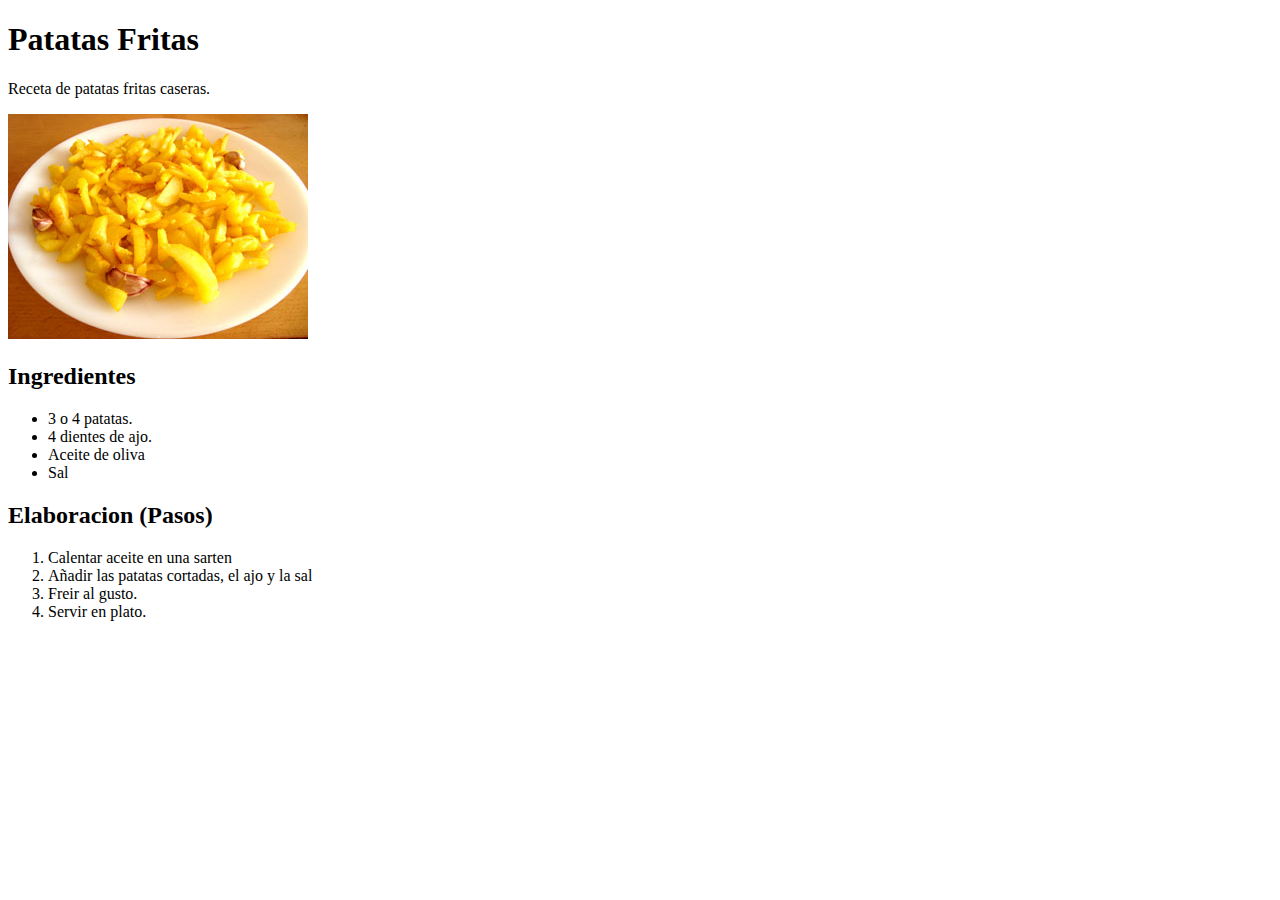
<file: Liceo_HTML_Ejemplo1/index.html>
<!DOCTYPE html>
<html lang="es">
<head>
    <meta charset="UTF-8">
    <title>Patatas</title>
</head>
<body>
    <h1>Patatas Fritas</h1>
    <p>Receta de patatas fritas caseras.</p>
    <img src="img/patatas.jpg" alt="Foto patatas fritas">
    <h2>Ingredientes</h2>
    <ul>
        <li>3 o 4 patatas.</li>
        <li>4 dientes de ajo.</li>
        <li>Aceite de oliva</li>
        <li>Sal</li>
    </ul>
    <h2>Elaboracion (Pasos)</h2>
    <ol>
        <li>Calentar aceite en una sarten</li>
        <li>Añadir las patatas cortadas, el ajo y la sal</li>
        <li>Freir al gusto.</li>
        <li>Servir en plato.</li>
    </ol>
</body>
</html>
</file>
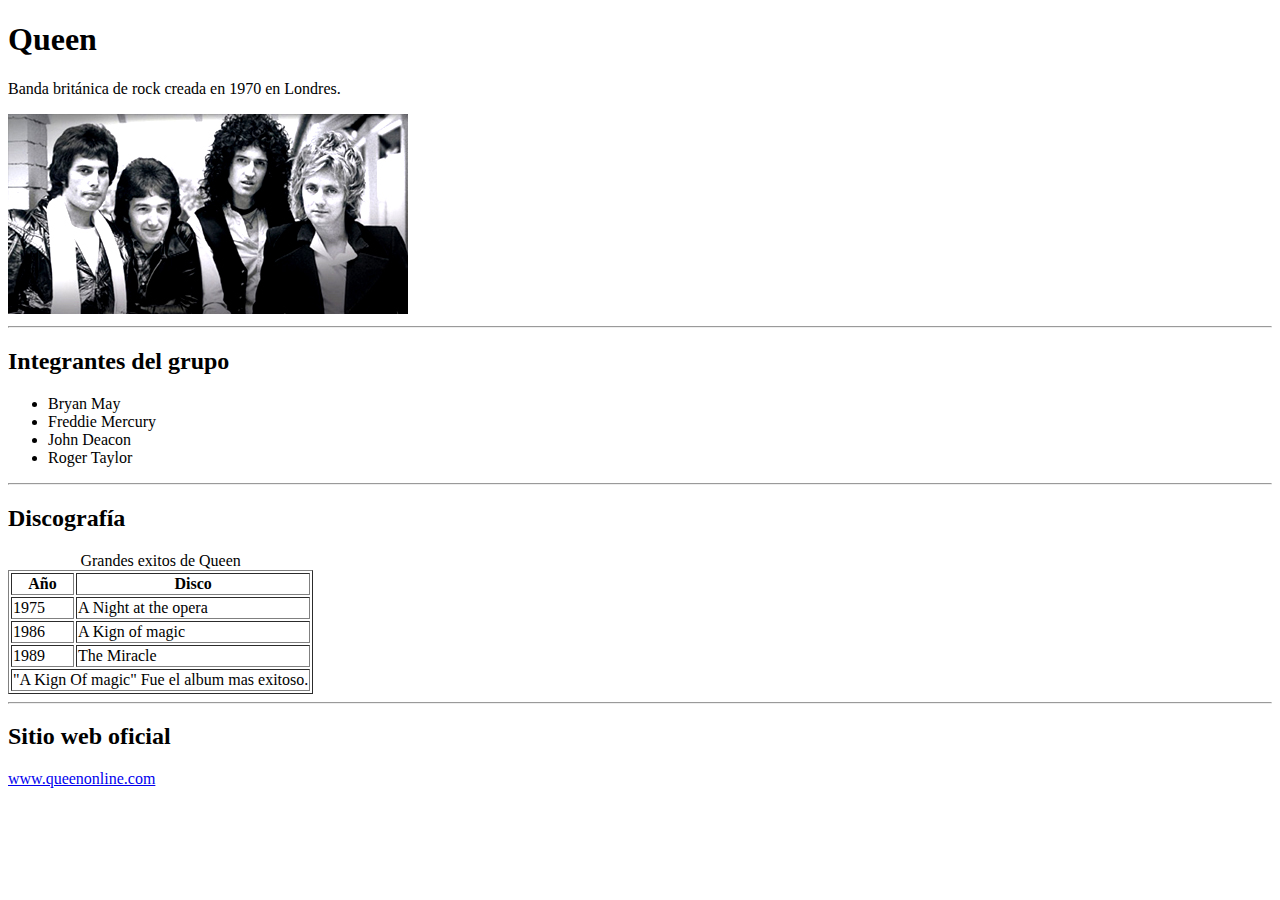
<file: Liceo_HTML_Ejemplo2/index.html>
<!DOCTYPE html>
<html lang="en">
<head>
    <meta charset="UTF-8">
    <title>Queen</title>
</head>
<body>
    <h1>Queen</h1>
    <p>Banda británica de rock creada en 1970 en Londres.</p>
    <img src="img/queen.jpg" alt="imagen_queen">
    <hr />
    <h2>Integrantes del grupo</h2>
    <ul>
        <li>Bryan May</li>
        <li>Freddie Mercury</li>
        <li>John Deacon</li>
        <li>Roger Taylor</li>
    </ul>
    <hr />
    <h2>Discografía</h2>
    <table border="1">
        <caption>Grandes exitos de Queen</caption>
        <tr><th>Año</th><th>Disco</th></tr>
        <tr><td>1975</td><td>A Night at the opera</td></tr>
        <tr><td>1986</td><td>A Kign of magic</td></tr>
        <tr><td>1989</td><td>The Miracle</td></tr>
        <tr><td colspan="2">"A Kign Of magic" Fue el album mas exitoso.</td></tr>
    </table>
    <hr />
    <h2>Sitio web oficial</h2>
    <a href="https://www.queenonline.com">www.queenonline.com</a>
</body>
</html>
</file>
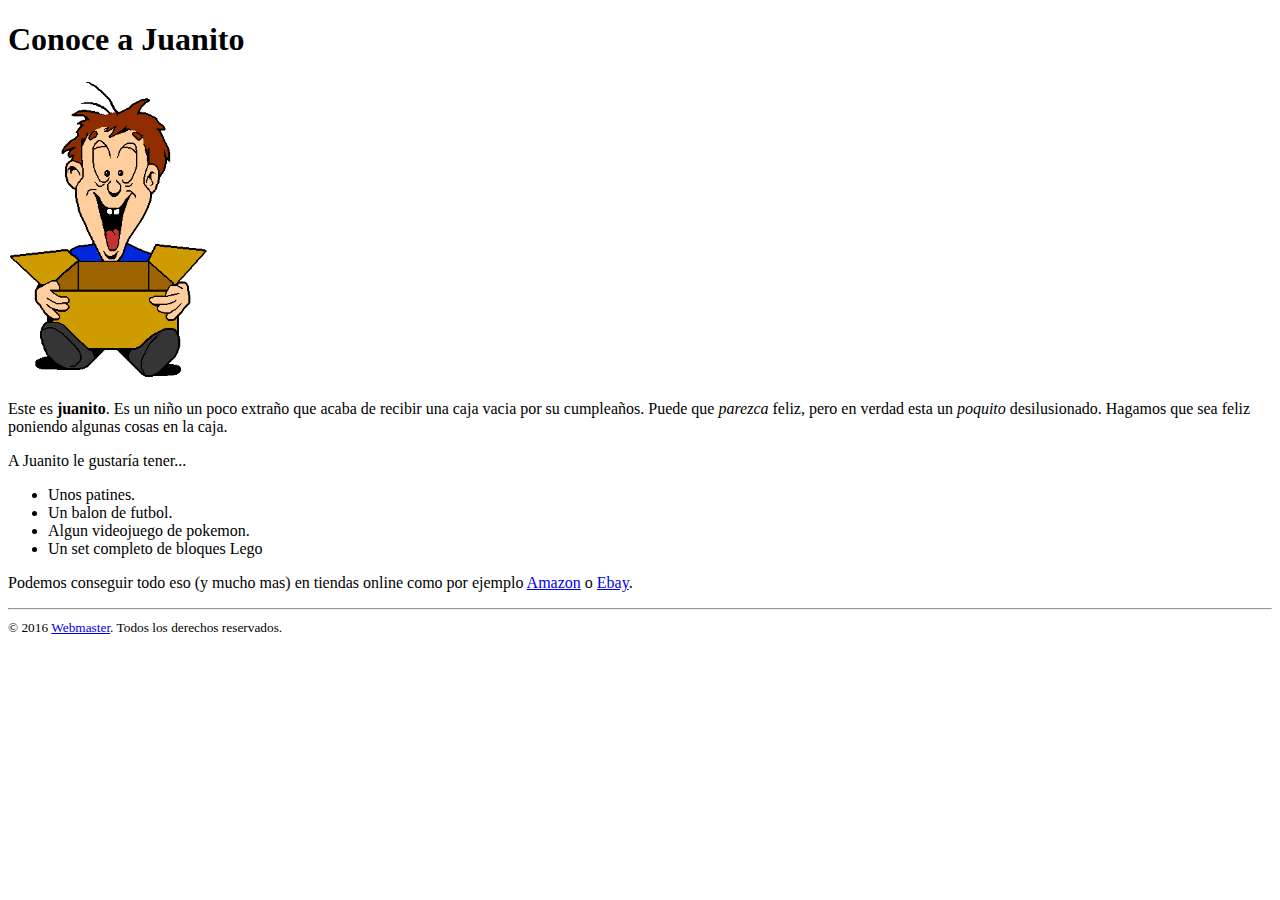
<file: Liceo_HTML_Ejemplo3/index.html>
<!DOCTYPE html>
<html lang="es">
<head>
    <meta charset="UTF-8">
    <title>Juanito</title>
</head>
<body>
    <h1>Conoce a Juanito</h1>
    <img src="img/juanito.gif" alt="GIF_juanito">
    <p>Este es <strong>juanito</strong>. Es un niño un poco extraño que acaba de recibir una caja vacia por su cumpleaños. Puede que 
        <em>parezca</em> feliz, pero en verdad esta un <em>poquito</em> desilusionado. Hagamos que sea feliz poniendo algunas cosas en la caja.
    </p>
    <p>A Juanito le gustaría tener...</p>
    <ul>
        <li>Unos patines.</li>
        <li>Un balon de futbol.</li>
        <li>Algun videojuego de pokemon.</li>
        <li>Un set completo de bloques Lego</li>
    </ul>
    <p>Podemos conseguir todo eso (y mucho mas) en tiendas online como por ejemplo <a href="https://www.amazon.es">Amazon</a>
    o <a href="https://www.ebay.com">Ebay</a>.
    </p>
    <hr />
    <small>© 2016 <a href="https://www.webmaster.com">Webmaster</a>. Todos los derechos reservados.</small>
</body>
</html>
</file>
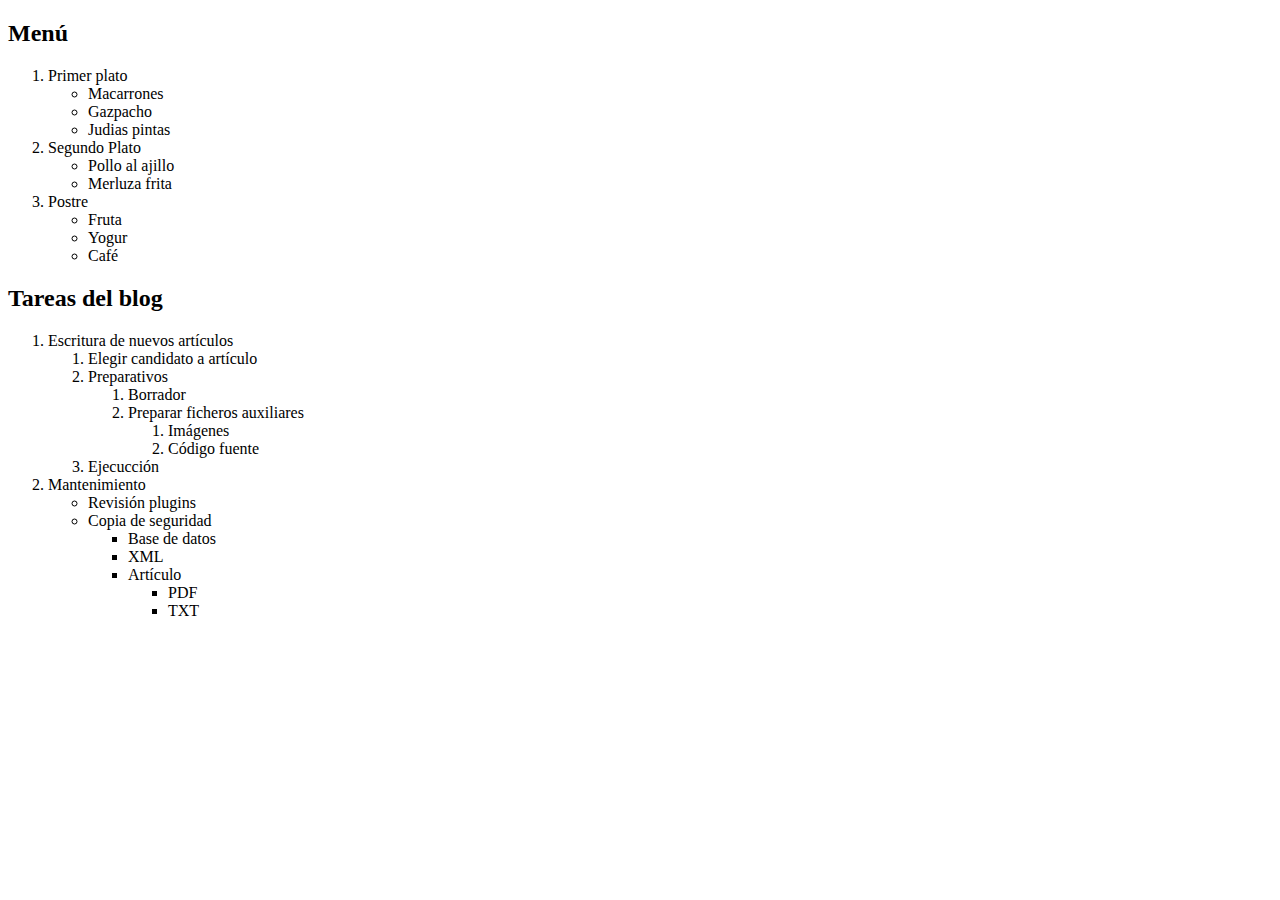
<file: Liceo_HTML_Ejemplo4/index.html>
<!DOCTYPE html>
<html lang="es">
<head>
    <meta charset="UTF-8">
    <title>Listas</title>
</head>
<body>
    <h2>Menú</h2>
    <ol>
        <li>Primer plato</li>
        <ul>
            <li>Macarrones</li>
            <li>Gazpacho</li>
            <li>Judias pintas</li>
        </ul>
        <li>Segundo Plato</li>
        <ul>
            <li>Pollo al ajillo</li>
            <li>Merluza frita</li>
        </ul>
        <li>Postre</li>
        <ul>
            <li>Fruta</li>
            <li>Yogur</li>
            <li>Café</li>
        </ul>
    </ol>

    <h2>Tareas del blog</h2>
    <ol>
        <li>Escritura de nuevos artículos</li>
        <ol>
            <li>Elegir candidato a artículo</li>
            <li>Preparativos</li>
            <ol>
                <li>Borrador</li>
                <li>Preparar ficheros auxiliares</li>
                <ol>
                    <li>Imágenes</li>
                    <li>Código fuente</li>
                </ol>
            </ol>
            <li>Ejecucción</li>
        </ol>
        <li>Mantenimiento</li>
        <ul>
            <li>Revisión plugins</li>
            <li>Copia de seguridad</li>
            <ul>
                <li>Base de datos</li>
                <li>XML</li>
                <li>Artículo</li>
                <ul>
                    <li>PDF</li>
                    <li>TXT</li>
                </ul>
            </ul>
        </ul>
    </ol>

</body>
</html>
</file>
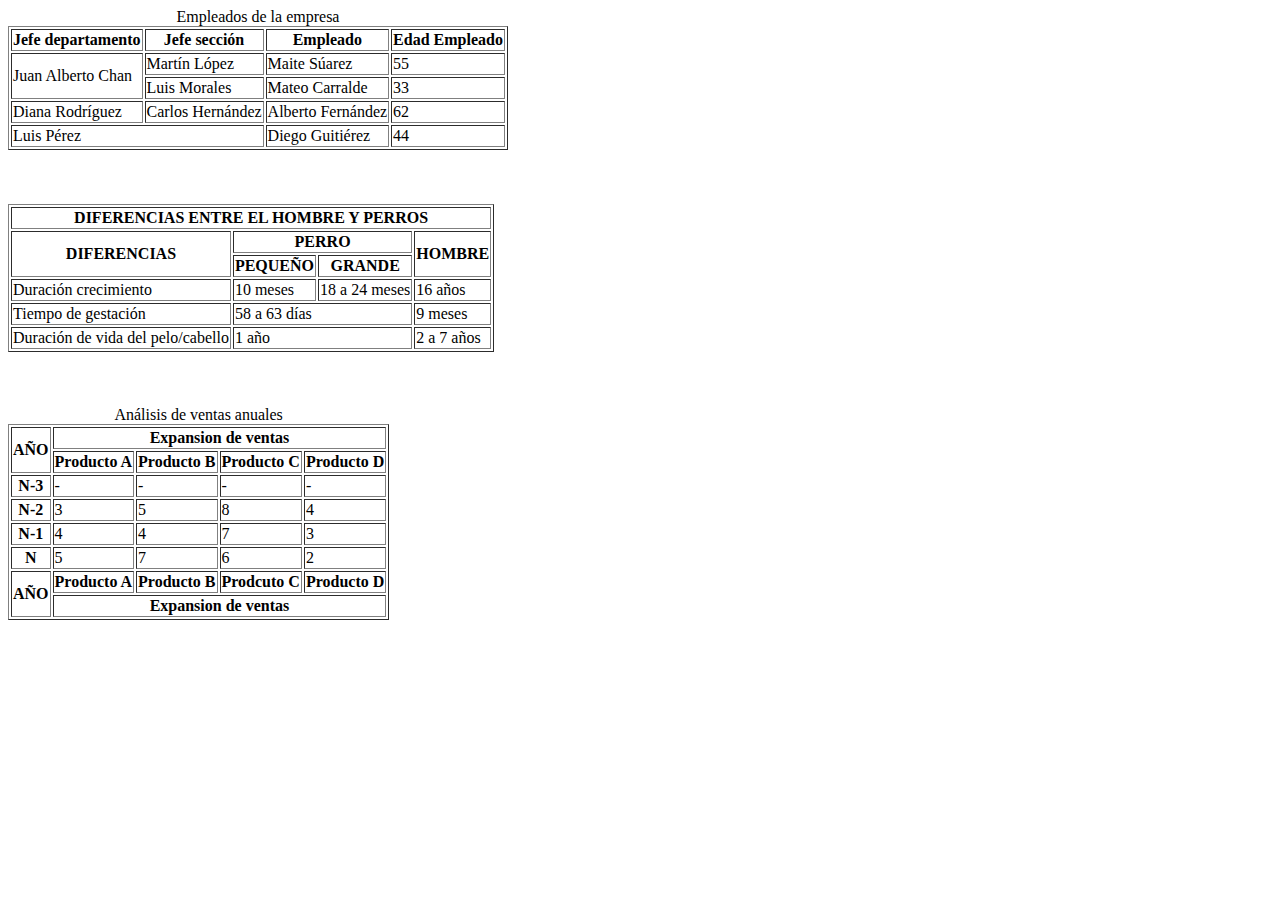
<file: Liceo_HTML_Ejemplo5/index.html>
<!DOCTYPE html>
<html lang="es">
<head>
    <meta charset="UTF-8">
    <title>Ejemplo Listas</title>
</head>
<body>
    <table border="1">
        <caption>Empleados de la empresa</caption>
        <tr>  <th>Jefe departamento</th> <th>Jefe sección</th> <th>Empleado</th> <th>Edad Empleado</th>  </tr>
        <tr>   <td rowspan="2">Juan Alberto Chan</td><td>Martín López</td><td>Maite Súarez</td><td>55</td>   </tr>
        <tr>   <td>Luis Morales</td><td>Mateo Carralde</td><td>33</td>   </tr>
        <tr>   <td>Diana Rodríguez</td><td>Carlos Hernández</td><td>Alberto Fernández</td><td>62</td>   </tr>
        <tr>   <td colspan="2">Luis Pérez</td><td>Diego Guitiérez</td><td>44</td>   </tr>
    </table>

    <br /><br /><br />
    <table border="1">
        <tr><th colspan="4">DIFERENCIAS ENTRE EL HOMBRE Y PERROS</th></tr>
        <tr><th rowspan="2">DIFERENCIAS</th><th colspan="2">PERRO</th><th rowspan="2">HOMBRE</th></tr>
        <tr><th>PEQUEÑO</th><th>GRANDE</th></tr>
        <tr><td>Duración crecimiento</td><td>10 meses</td><td>18 a 24 meses</td><td>16 años</td></tr>
        <tr><td>Tiempo de gestación</td><td colspan="2">58 a 63 días</td><td>9 meses</td></tr>
        <tr><td>Duración de vida del pelo/cabello</td><td colspan="2">1 año</td><td>2 a 7 años</td></tr>
    </table>

    <br /><br /><br />
    <table border="1">
        <caption>Análisis de ventas anuales</caption>
        <thead>
        <tr><th rowspan="2">AÑO</th><th colspan="4">Expansion de ventas</th></tr>
        <tr><th>Producto A</th><th>Producto B</th><th>Producto C</th><th>Producto D</th></tr>
        </thead>
        <tbody>
        <tr><th>N-3</th><td>-</td><td>-</td><td>-</td><td>-</td></tr>
        <tr><th>N-2</th><td>3</td><td>5</td><td>8</td><td>4</td></tr>
        <tr><th>N-1</th><td>4</td><td>4</td><td>7</td><td>3</td></tr>
        <tr><th>N</th><td>5</td><td>7</td><td>6</td><td>2</td></tr>
        </tbody>
        <tfoot>
        <tr><th rowspan="2">AÑO</th><th>Producto A</th><th>Producto B</th><th>Prodcuto C</th><th>Producto D</th></tr>
        <tr><th colspan="4">Expansion de ventas</th></tr>
        </tfoot>
    </table>

</body>
</html>
</file>
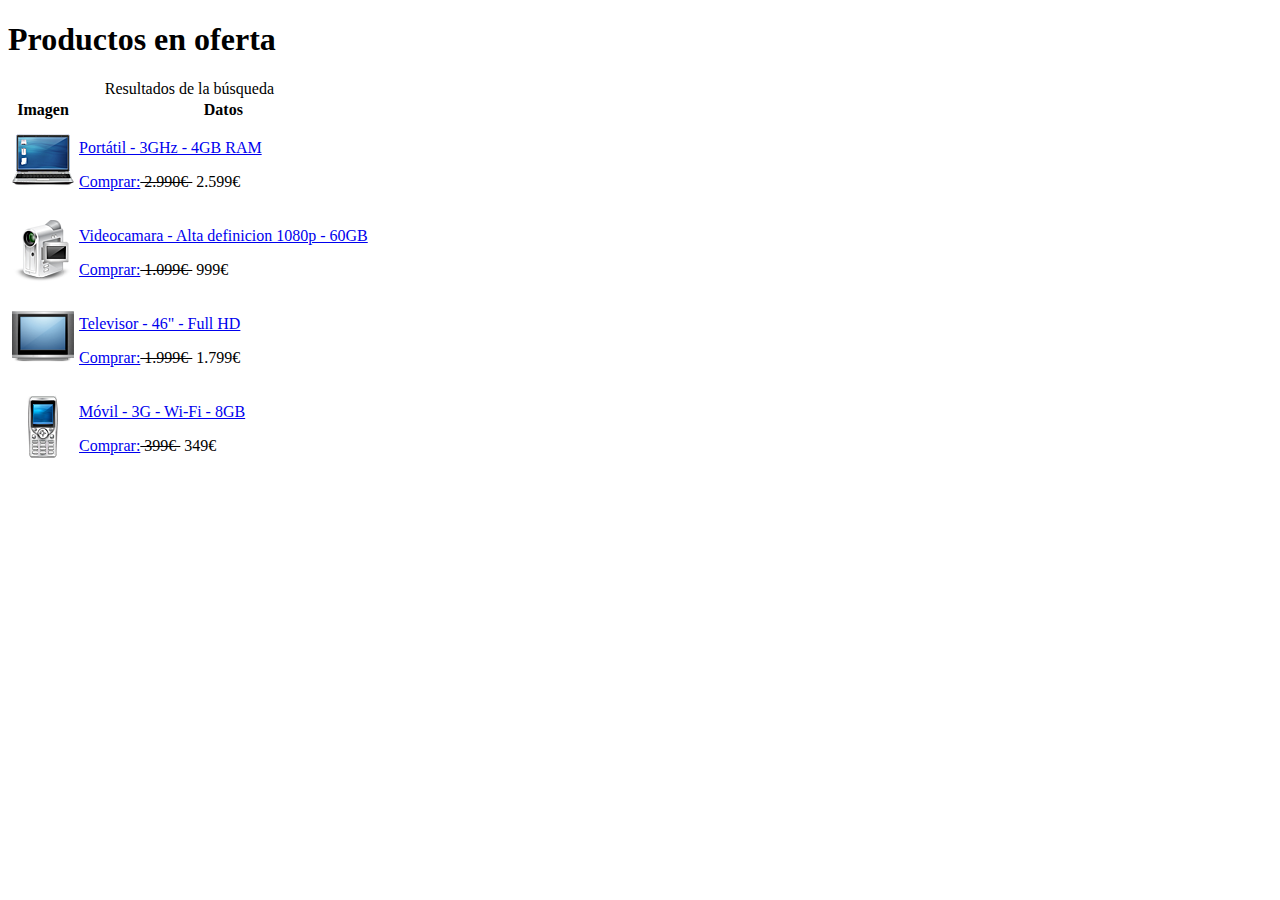
<file: Liceo_HTML_Ejemplo6/index.html>
<!DOCTYPE html>
<html lang="en">
<head>
    <meta charset="UTF-8">
    <title>Ejemplo6</title>
</head>
<body>

    <h1>Productos en oferta</h1>
    <table>
        <thead>
        <caption>Resultados de la búsqueda</caption>
        </thead>
        <tbody>
        <tr><th>Imagen</th><th>Datos</th></tr>
        <tr><td><img src="img/portatil.png" alt=""></td><td><p><a href="#">Portátil - 3GHz - 4GB RAM</a></p>
            <p><a href="#">Comprar:</a><del>&nbsp;2.990€ </del>&nbsp;2.599€ </p></td></tr>

            <tr><td><img src="img/videocamara.png" alt=""></td><td><p><a href="#">Videocamara - Alta definicion 1080p - 60GB</a></p>
                <p><a href="#">Comprar:</a><del>&nbsp;1.099€ </del>&nbsp;999€ </p></td></tr>

                <tr><td><img src="img/tv.png" alt=""></td><td><p><a href="#">Televisor - 46" - Full HD</a></p>
                    <p><a href="#">Comprar:</a><del>&nbsp;1.999€ </del>&nbsp;1.799€ </p></td></tr>

                    <tr><td><img src="img/movil.png" alt=""></td><td><p><a href="#">Móvil - 3G - Wi-Fi - 8GB</a></p>
                        <p><a href="#">Comprar:</a><del>&nbsp;399€ </del>&nbsp;349€ </p></td></tr>
        </tbody>                
    </table>
</body>
</html>
</file>
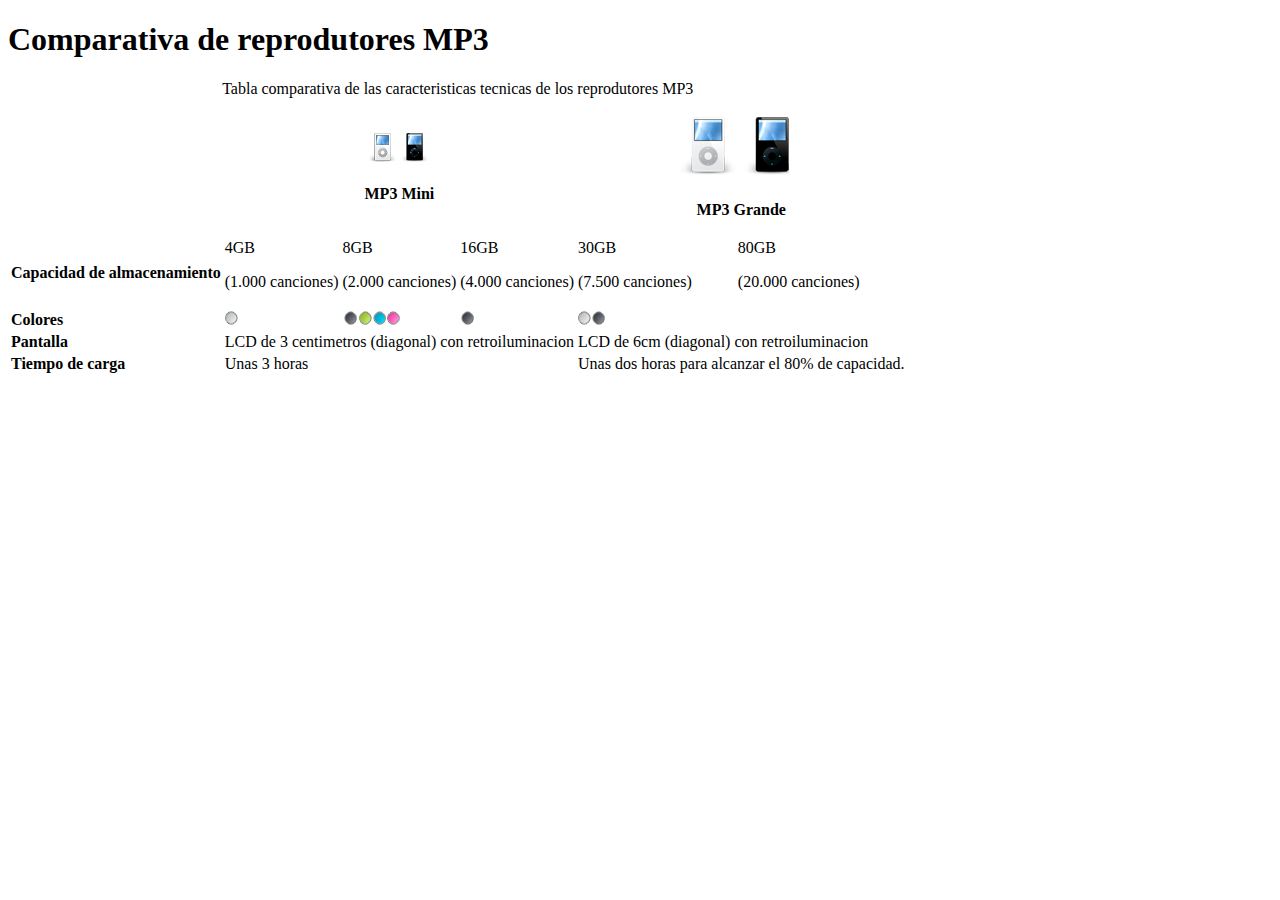
<file: Liceo_HTML_Ejemplo7/index.html>
<!DOCTYPE html>
<html lang="en">
<head>
    <meta charset="UTF-8">
    <title>Ejemplo 7</title>
</head>
<body>
    <h1>Comparativa de reprodutores MP3</h1>
    <table>
        <thead>
        <caption>Tabla comparativa de las caracteristicas tecnicas de los reprodutores MP3</caption>
        </thead>
        <tbody>
        <tr align="center"><td></td><td colspan="3"><p><img src="img/mp3_pequeno_blanco.png" alt=""><img src="img/mp3_pequeno_negro.png" alt="">
        </p><p><strong>MP3 Mini</strong></p></td><td colspan="2"><p>
            <img src="img/mp3_grande_blanco.png" alt=""><img src="img/mp3_grande_negro.png" alt="">
        </p><p><strong>MP3 Grande</strong></p></td></tr>
        <tr><td><strong>Capacidad de almacenamiento</strong></td><td>4GB<p>(1.000 canciones)</p></td><td>8GB<p>(2.000 canciones)</p></td><td>16GB<p>(4.000 canciones)</p></td><td>30GB<p>(7.500 canciones)</p></td><td>80GB <p>(20.000 canciones)</p> </td></tr>

        <tr><td><strong>Colores</strong></td><td><img src="img/color_blanco.png" alt=""></td><td><img src="img/color_negro.png" alt=""><img src="img/color_verde.png" alt=""><img src="img/color_azul.png" alt=""><img src="img/color_rosa.png" alt=""></td><td><img src="img/color_negro.png" alt=""></td><td><img src="img/color_blanco.png" alt=""><img src="img/color_negro.png" alt=""></td><td></td></tr>
        <tr><td><strong>Pantalla</strong></td><td colspan="3">LCD de 3 centimetros (diagonal) con retroiluminacion</td><td colspan="3">LCD de 6cm (diagonal) con retroiluminacion</td> </tr>
        <tr><td><strong>Tiempo de carga</strong></td><td colspan="3">Unas 3 horas</td><td colspan="3">Unas dos horas para alcanzar el 80% de capacidad.</td></tr>
        </tbody>
    </table>
</body>
</html>
</file>
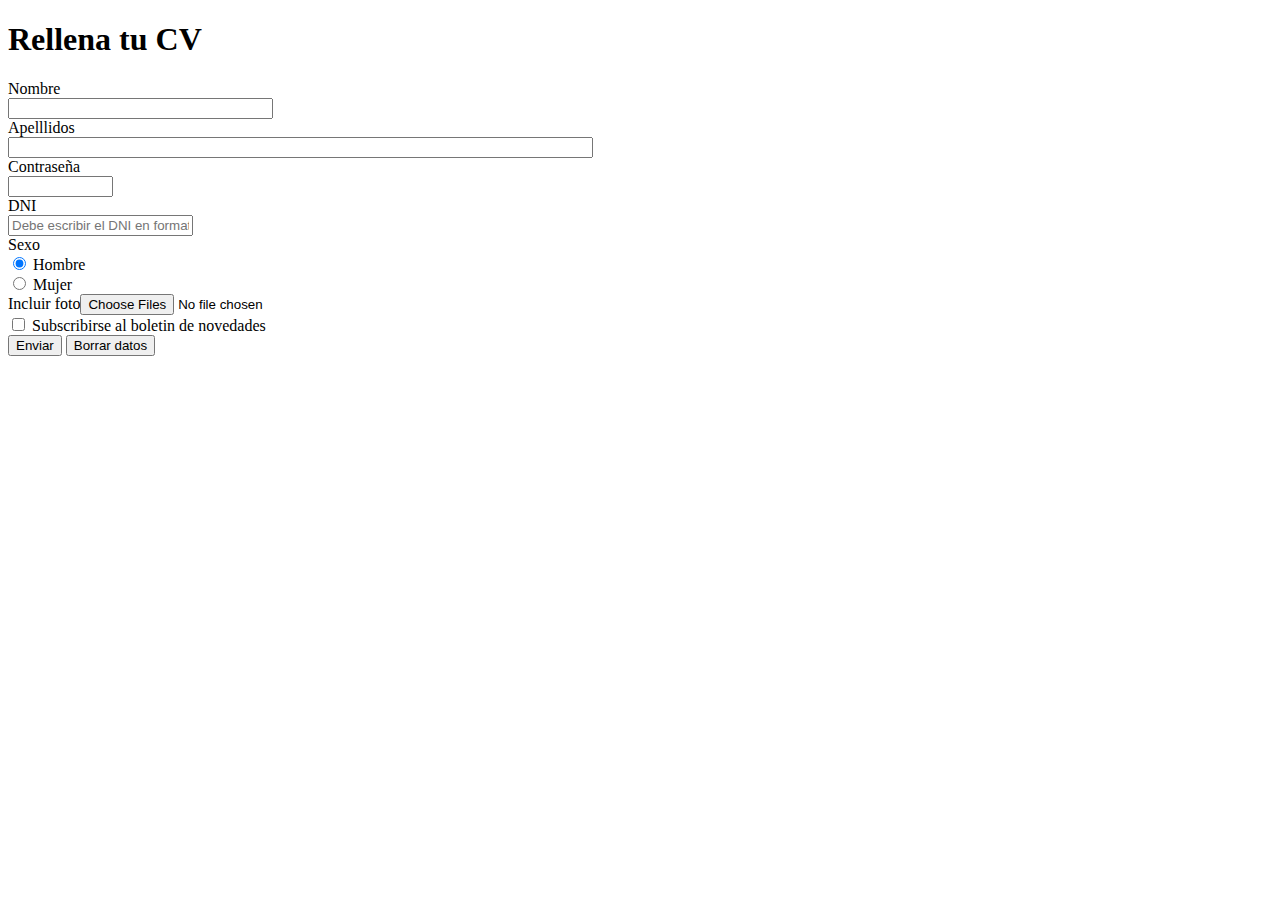
<file: Liceo_HTML_Ejemplo8/index.html>
<!DOCTYPE html>
<html lang="en">
<head>
    <meta charset="UTF-8">
    <title>Formulario1</title>
</head>
<body>
    <h1>Rellena tu CV</h1>
    <form action="mailto:e.garcia@liceolapaz.net" method="post">
        <label for="nombre">Nombre</label><br />
        <input type="text" id="nombre" name="nombre" size="30"><br />
        <label for="apellidos">Apelllidos</label><br />
        <input type="text" id="apellidos" size="70"><br />
        <label for="contrasenha">Contraseña</label><br />
        <input type="password" id="contrasenha" name="contraseña" minlength="6" maxlength="10" size="10"><br />
        <label for="dni">DNI</label><br />
        <input type="text" id="dni" pattern="[0-9]{8}[A-Z]" minlength="9" maxlength="9" placeholder="Debe escribir el DNI en formato 12345678A" name="dni"><br />
        <label for="sexo">Sexo</label><br />
        <input type="radio"  name="sexo" value="hombre" checked id="hombre">
        <label for="hombre">Hombre</label><br />
        <input type="radio" name="sexo" value="mujer" id="mujer">
        <label for="mujer">Mujer</label><br />
        Incluir foto<input type="file" id="foto" multiple><br />
        <input type="checkbox" id="boletin" name="">
        <label for="boletin">Subscribirse al boletin de novedades</label><br />
        <input type="submit" name="enviar" value="Enviar">
        <input type="reset" name="borar" value="Borrar datos">
    </form>
</body>
</html>
</file>
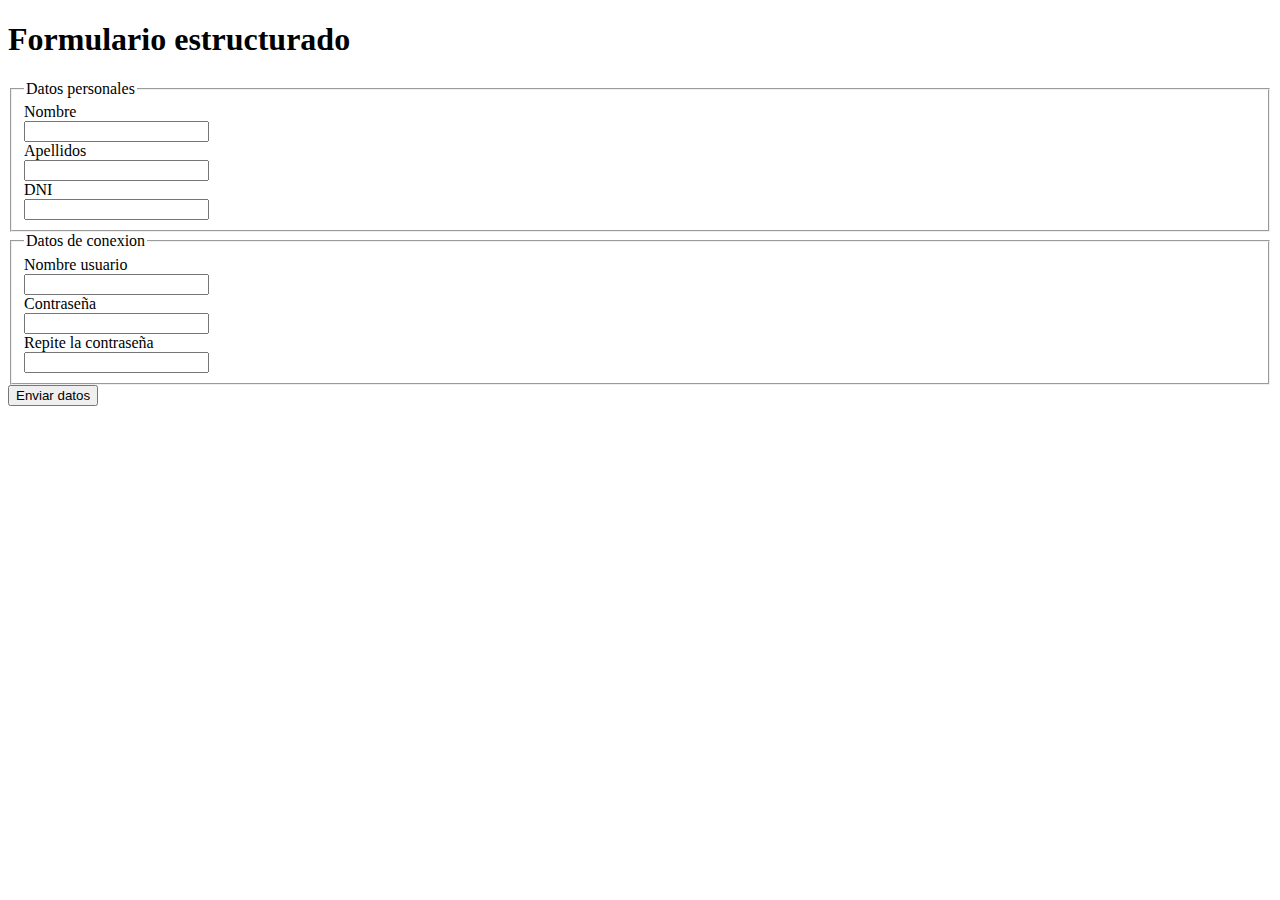
<file: Liceo_HTML_Ejemplo9/index.html>
<!DOCTYPE html>
<html lang="en">
<head>
    <meta charset="UTF-8">
    <title>Ejemplo formularios</title>
</head>
<body>
    <h1>Formulario estructurado</h1>
    <form action="mailto:e.garcia@liceolapaz.net" method="post">
        <fieldset>
            <legend>Datos personales</legend>
            <label for="nombre">Nombre</label><br />
            <input type="text" name="nombre"><br />
            <label for="apellidos">Apellidos</label><br />
            <input type="text" name="apellidos"><br />
            <label for="dni">DNI</label><br />
            <input type="text" name="DNI"><br />
        </fieldset>
        <fieldset>
            <legend>Datos de conexion</legend>
            <label for="nombreusuario">Nombre usuario</label><br />
            <input type="text" name="nombreusuario"><br />
            <label for="contraseña">Contraseña</label><br />
            <input type="password" name="contrasela"><br />
            <label for="repetir">Repite la contraseña</label><br />
            <input type="password" name="contraseña"><br />
        </fieldset>
        <input type="submit" name="enviar" value="Enviar datos">
    </form>
</body>
</html>
</file>
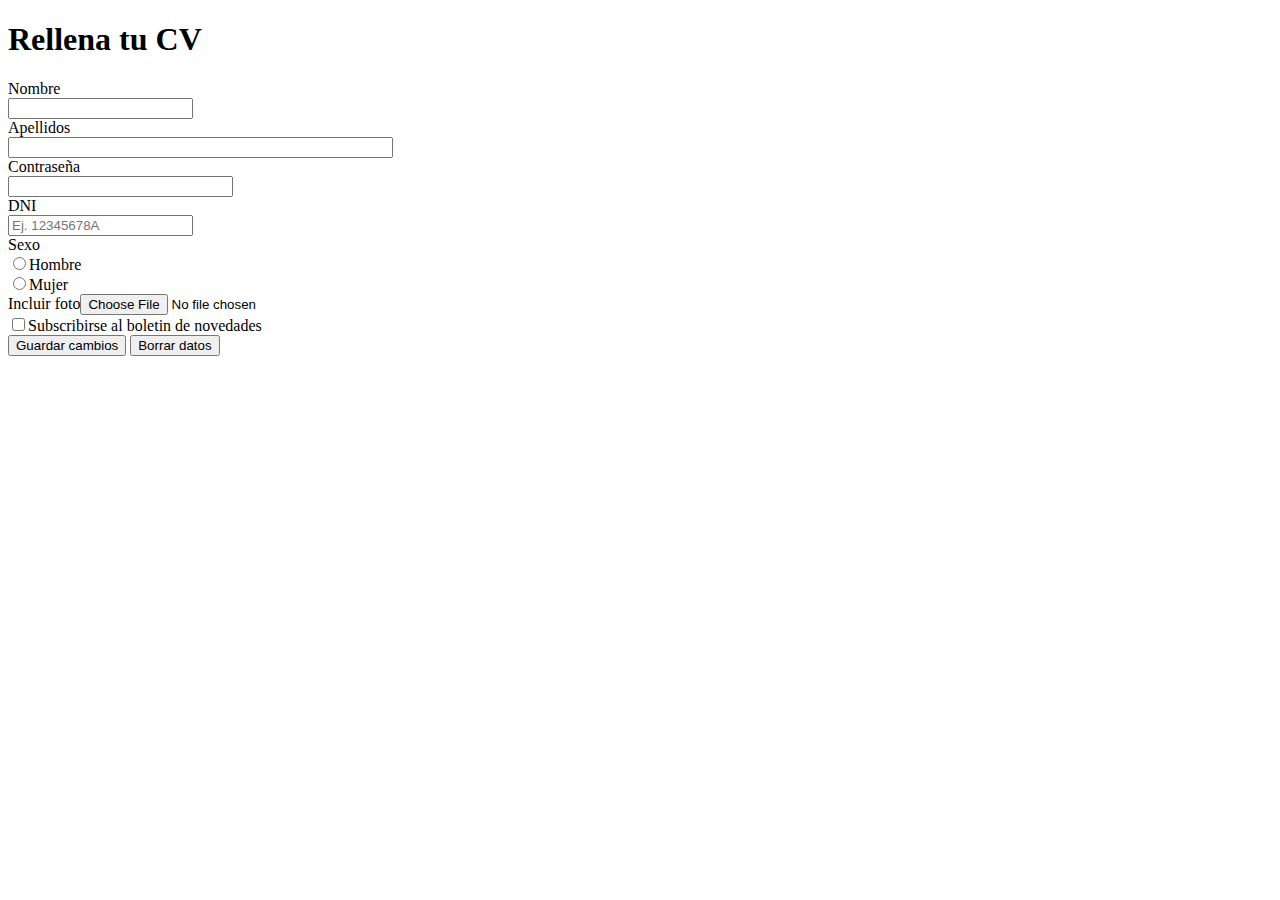
<file: Liceo_HTML_Formulario1/index.html>
<!DOCTYPE html>
<html lang="es">
<head>
    <meta charset="UTF-8">
    <title>Ejemplo Formularios 1</title>
</head>
<body>
    <h1>Rellena tu CV</h1>
    <form action="mailto:e.garcia@liceolapaz.net" method="post">
        <label for="nombre">Nombre</label><br />
        <input type="text" name="nombre"><br />
        <label for="apellidos">Apellidos</label><br />
        <input type="text" name="apellidos" size="45"><br />
        <label for="contraseña">Contraseña</label><br />
        <input type="password" name="contraseña" size="25"><br />
        <label for="DNI">DNI</label><br />
        <input type="text" name="DNI" placeholder="Ej. 12345678A"><br />
        <label for="sexo">Sexo</label><br />
        <input type="radio" name="sexo" value="Hombre">Hombre<br />
        <input type="radio" name="sexo" value="Mujer">Mujer<br />
        Incluir foto<input type="file" name="archivo"><br />
        <input type="checkbox" name="boletin">Subscribirse al boletin de novedades<br />
        <input type="submit" name="enviar" value="Guardar cambios">
        <input type="reset" name="borrar" value="Borrar datos">
    </form>
</body>
</html>
</file>
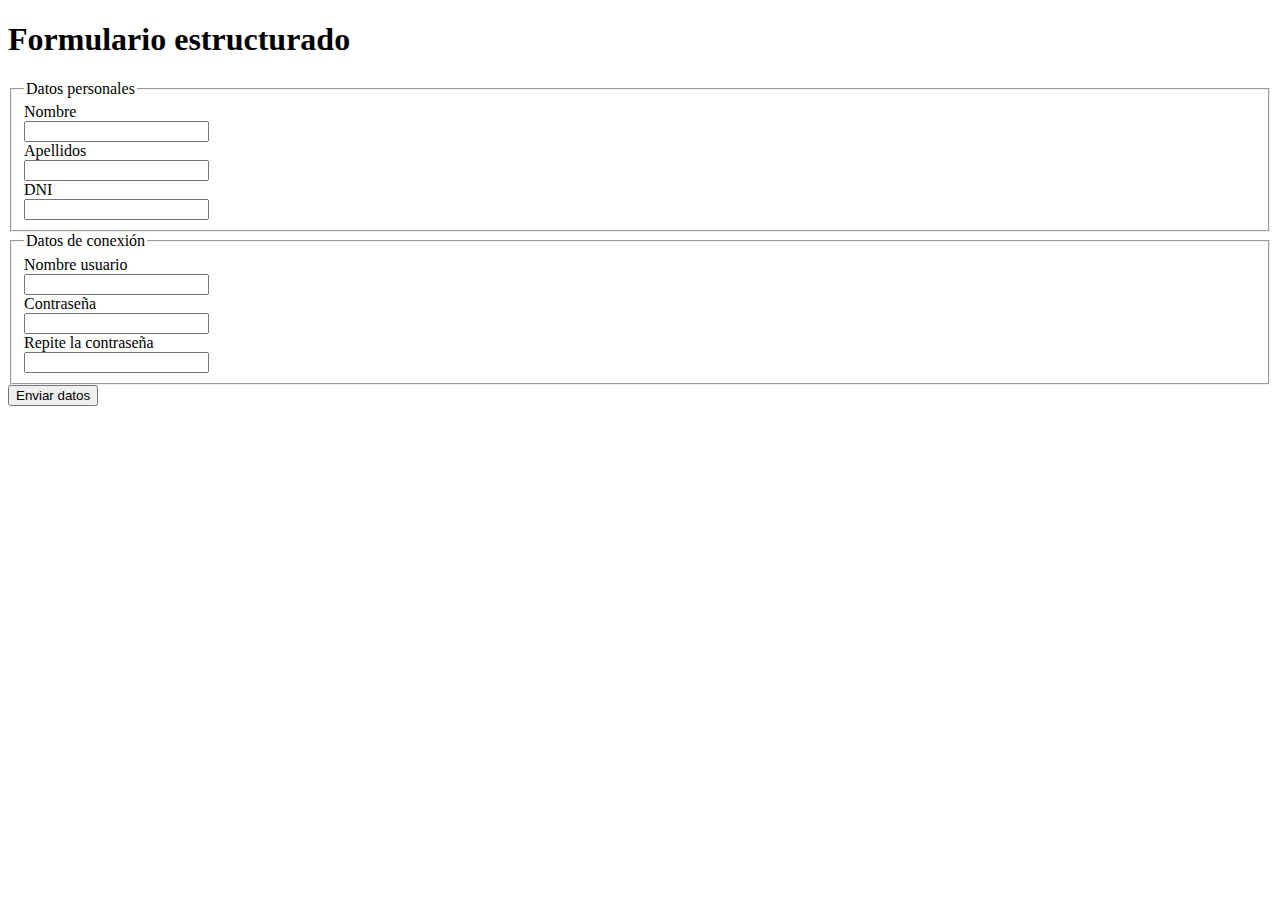
<file: Liceo_HTML_Formulario2/index.html>
<!DOCTYPE html>
<html lang="es">
<head>
    <meta charset="UTF-8">
    <title>EjemploFormulario2</title>
</head>
<body>
    <h1>Formulario estructurado</h1>
    <form action="mailto:e.garcia@liceolapaz.net" method="post">
        <fieldset>
            <legend>Datos personales</legend>
            <label for="nombre">Nombre</label><br />
            <input type="text" name="nombre"><br />
            <label for="apellidos">Apellidos</label><br />
            <input type="text" name="apellidos"><br />
            <label for="DNI">DNI</label><br />
            <input type="text" name="DNI"><br />        
        </fieldset>
        <fieldset>
            <legend>Datos de conexión</legend>
            <label for="nombr_usuario">Nombre usuario</label><br />
            <input type="text" name="usuario"><br />
            <label for="contraseña">Contraseña</label><br />
            <input type="password" name="contrasela"><br />
            <label for="repite_contraseña">Repite la contraseña</label><br />
            <input type="password" name="repetir_contraseña"><br />
        </fieldset>
        <input type="submit" name="enviar" value="Enviar datos">
    </form>
</body>
</html>
</file>
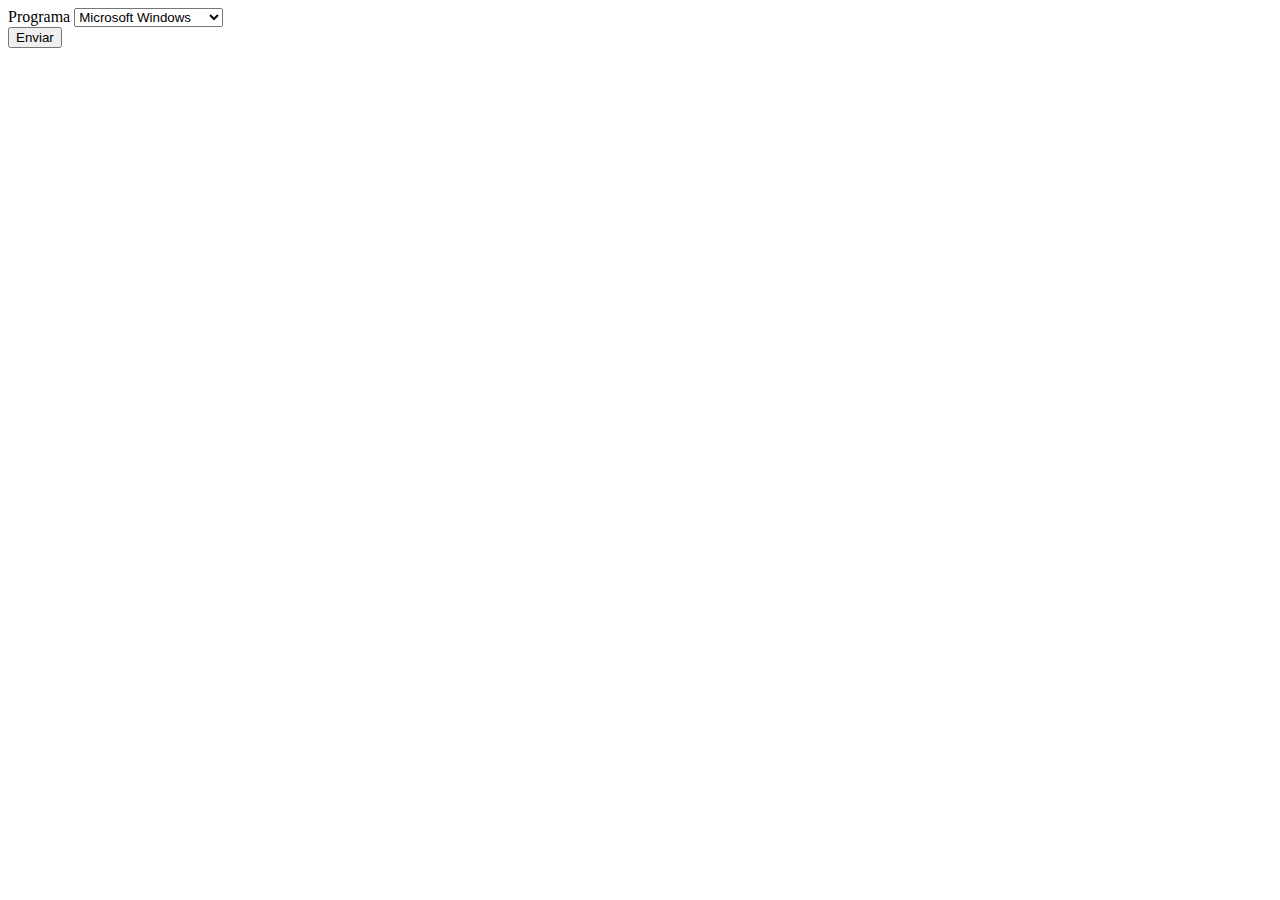
<file: Liceo_HTML_Formulario4/index.html>
<!DOCTYPE html>
<html lang="es">
<head>
    <meta charset="UTF-8">
    <meta name="viewport" content="width=device-width, initial-scale=1.0">
    <title>Formulario4</title>
</head>
<body>
    <form>
		<label for="programa">Programa</label>
		<select id="programa" name="programa">
			<optgroup label="Sistemas operativos">
				<option value="win" selected>Microsoft Windows</option>
				<option value="mac">Mac OS</option>
				<option value="linux">Linux</option>
				<option value="otro">Otro</option>
			</optgroup>
			<optgroup label="Navegadores">
				<option value="ie">Internet Explorer</option>
				<option value="firefox">Mozilla Firefox</option>
				<option value="safari">Safari</option>
				<option value="chrome">Google Chrome</option>
				<option value="opera">Opera</option>
				<option value="otro">Otro</option>
			</optgroup>
		</select>
		<br>
		<input type="submit" value="Enviar">
	</form>
</body>
</html>
</file>
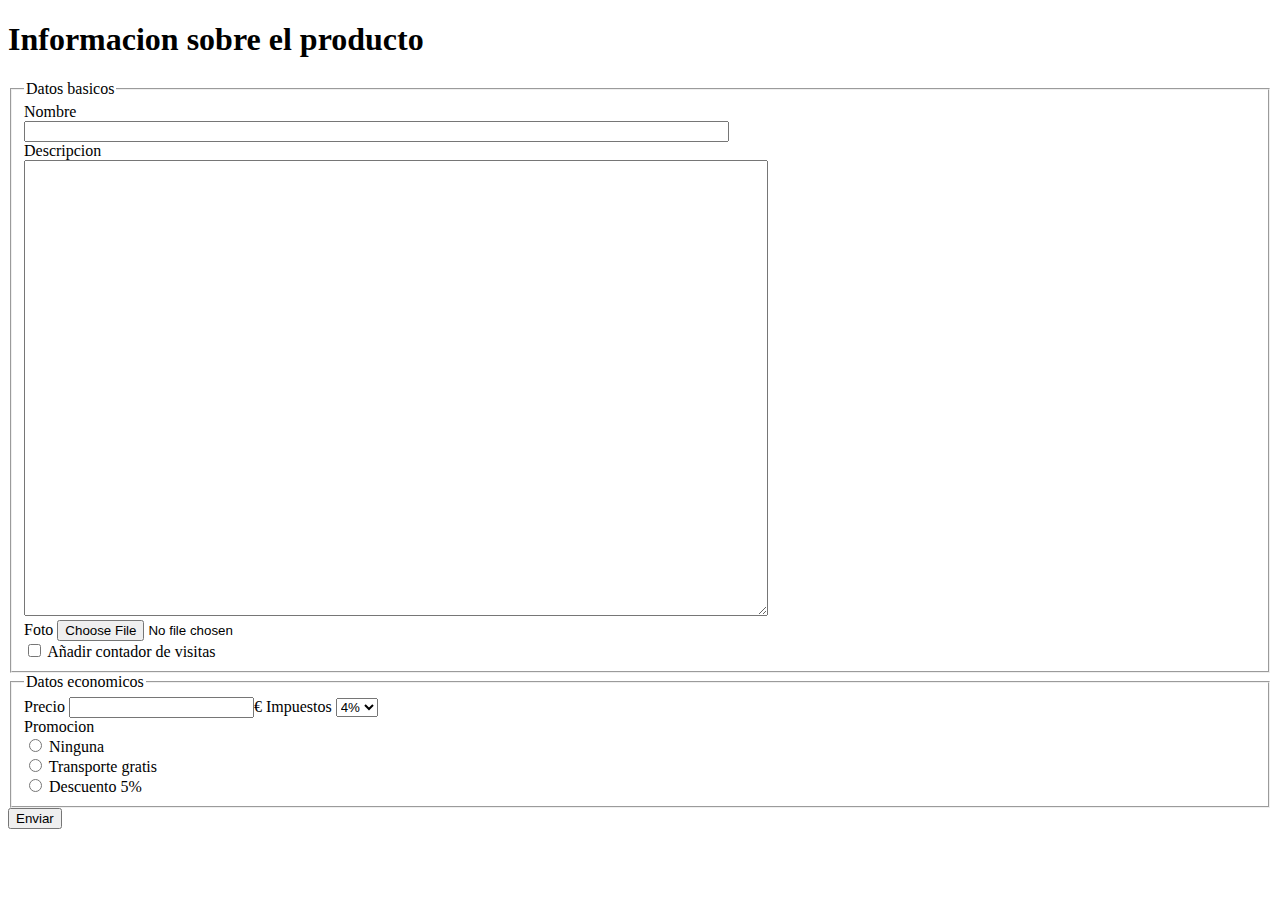
<file: Liceo_HTML_Formulario5/index.html>
<!DOCTYPE html>
<html lang="es">
<head>
    <meta charset="UTF-8">
    <title>Formulario 5</title>
</head>
<body>
    <h1>Informacion sobre el producto</h1>
    <form action="mailto:e.garcia@liceolapaz.net" method="post">
        <fieldset>
            <legend>Datos basicos</legend>
            <label for="nombre">Nombre</label><br />
            <input type="text" name="nombre" size="85" id="nombre"><br />
            <label for="descripcion">Descripcion</label><br />
            <textarea name="descripcion" id="descripcion" cols="90" rows="30">
            </textarea><br />
            Foto <input type="file" name="foto" value="Seleccionar archivo"><br />
            <input type="checkbox" name="contador" id="contador">
            <label for="contador">Añadir contador de visitas</label> 
        </fieldset>

        <fieldset>
            <legend>Datos economicos</legend>
            <label for="precio">Precio</label>
            <input type="text" name="precio" id="precio">€
            <label for="impuestos">Impuestos</label>
            <select name="impuestos" id="impuestos">
                <option value="4">4%</option>
                <option value="7">7%</option>
                <option value="9">9%</option>
            </select> <br />
            <label for="promocion">Promocion</label><br />
            <input type="radio" name="impuestos" value="Ninguna" id="ninguna">
            <label for="ninguna">Ninguna </label><br />
            <input type="radio" name="impuestos" value="Transporte gratis" id="transporte">
            <label for="transporte">Transporte gratis</label><br />
            <input type="radio" name="impuestos" value="Descuento 5%" id="descuento">
            <label for="descuento">Descuento 5%</label>
        </fieldset>
        <input type="submit" name="enviar" value="Enviar">
    </form>
</body>
</html>
</file>
